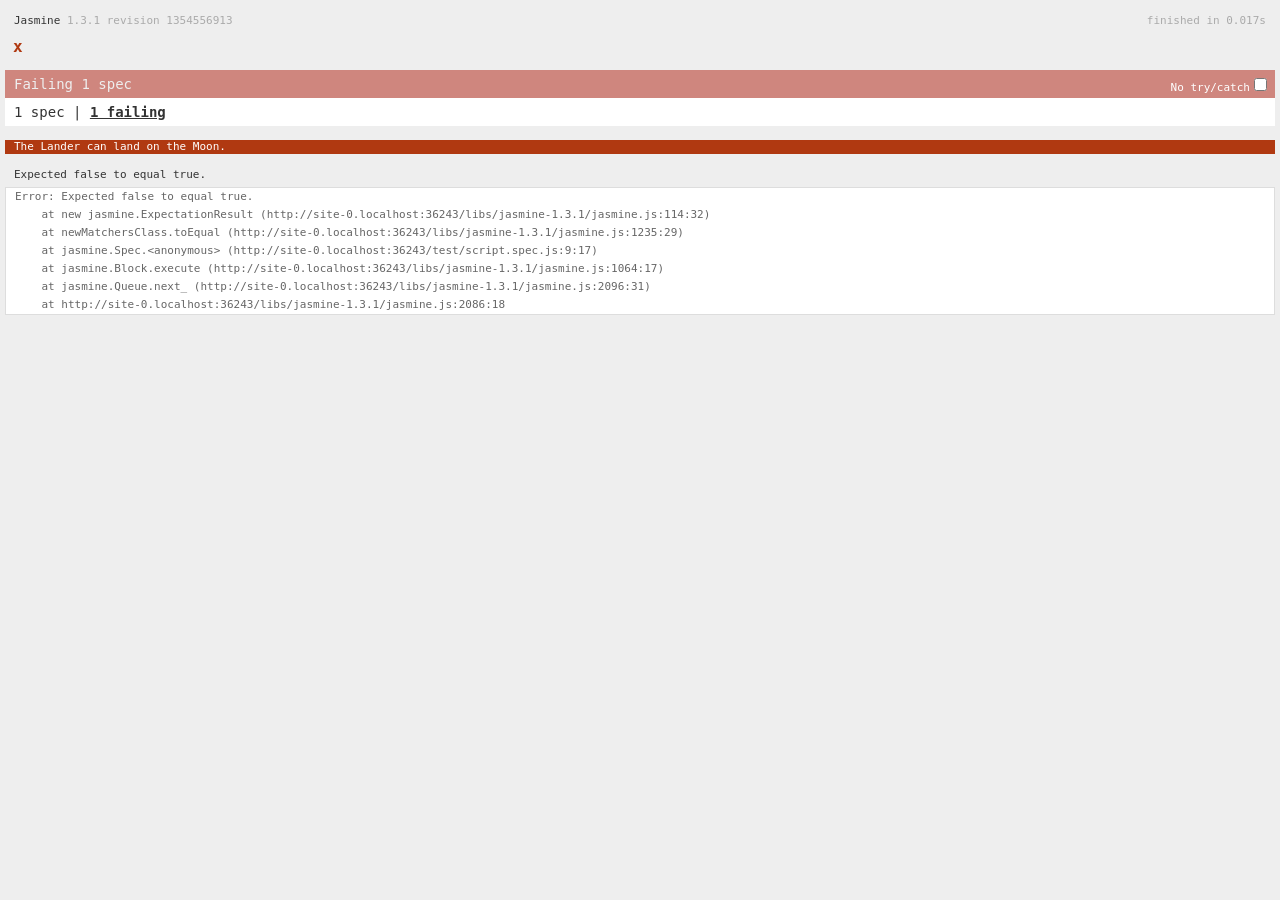
<file: SpecRunner.html>
<!DOCTYPE HTML PUBLIC "-//W3C//DTD HTML 4.01 Transitional//EN"
  "http://www.w3.org/TR/html4/loose.dtd">
<html>
<head>
  <title>Jasmine Spec Runner</title>

  <link rel="shortcut icon" type="image/png" href="libs/jasmine-1.3.1/jasmine_favicon.png">
  <link rel="stylesheet" type="text/css" href="libs/jasmine-1.3.1/jasmine.css">
  <script type="text/javascript" src="libs/jasmine-1.3.1/jasmine.js"></script>
  <script type="text/javascript" src="libs/jasmine-1.3.1/jasmine-html.js"></script>

  <script src="libs/jquery.2.0.3.js"></script>
  <script src="libs/jasmine-jquery.js"></script>

  <!-- include source files here... -->
  <script type="text/javascript" src="js/script.js"></script>

  <!-- include spec files here... -->
  <script type="text/javascript" src="test/script.spec.js"></script>

  <script type="text/javascript">
    (function() {
      jasmine.getFixtures().fixturesPath = 'html';

      var jasmineEnv = jasmine.getEnv();
      jasmineEnv.updateInterval = 1000;

      var htmlReporter = new jasmine.HtmlReporter();

      jasmineEnv.addReporter(htmlReporter);

      jasmineEnv.specFilter = function(spec) {
        return htmlReporter.specFilter(spec);
      };

      var currentWindowOnload = window.onload;

      window.onload = function() {
        if (currentWindowOnload) {
          currentWindowOnload();
        }
        execJasmine();
      };

      function execJasmine() {
        jasmineEnv.execute();
      }

    })();
  </script>

</head>

<body>
</body>
</html>
</file>
<file: libs/jasmine-1.3.1/jasmine.css>
body { background-color: #eeeeee; padding: 0; margin: 5px; overflow-y: scroll; }

#HTMLReporter { font-size: 11px; font-family: Monaco, "Lucida Console", monospace; line-height: 14px; color: #333333; }
#HTMLReporter a { text-decoration: none; }
#HTMLReporter a:hover { text-decoration: underline; }
#HTMLReporter p, #HTMLReporter h1, #HTMLReporter h2, #HTMLReporter h3, #HTMLReporter h4, #HTMLReporter h5, #HTMLReporter h6 { margin: 0; line-height: 14px; }
#HTMLReporter .banner, #HTMLReporter .symbolSummary, #HTMLReporter .summary, #HTMLReporter .resultMessage, #HTMLReporter .specDetail .description, #HTMLReporter .alert .bar, #HTMLReporter .stackTrace { padding-left: 9px; padding-right: 9px; }
#HTMLReporter #jasmine_content { position: fixed; right: 100%; }
#HTMLReporter .version { color: #aaaaaa; }
#HTMLReporter .banner { margin-top: 14px; }
#HTMLReporter .duration { color: #aaaaaa; float: right; }
#HTMLReporter .symbolSummary { overflow: hidden; *zoom: 1; margin: 14px 0; }
#HTMLReporter .symbolSummary li { display: block; float: left; height: 7px; width: 14px; margin-bottom: 7px; font-size: 16px; }
#HTMLReporter .symbolSummary li.passed { font-size: 14px; }
#HTMLReporter .symbolSummary li.passed:before { color: #5e7d00; content: "\02022"; }
#HTMLReporter .symbolSummary li.failed { line-height: 9px; }
#HTMLReporter .symbolSummary li.failed:before { color: #b03911; content: "x"; font-weight: bold; margin-left: -1px; }
#HTMLReporter .symbolSummary li.skipped { font-size: 14px; }
#HTMLReporter .symbolSummary li.skipped:before { color: #bababa; content: "\02022"; }
#HTMLReporter .symbolSummary li.pending { line-height: 11px; }
#HTMLReporter .symbolSummary li.pending:before { color: #aaaaaa; content: "-"; }
#HTMLReporter .exceptions { color: #fff; float: right; margin-top: 5px; margin-right: 5px; }
#HTMLReporter .bar { line-height: 28px; font-size: 14px; display: block; color: #eee; }
#HTMLReporter .runningAlert { background-color: #666666; }
#HTMLReporter .skippedAlert { background-color: #aaaaaa; }
#HTMLReporter .skippedAlert:first-child { background-color: #333333; }
#HTMLReporter .skippedAlert:hover { text-decoration: none; color: white; text-decoration: underline; }
#HTMLReporter .passingAlert { background-color: #a6b779; }
#HTMLReporter .passingAlert:first-child { background-color: #5e7d00; }
#HTMLReporter .failingAlert { background-color: #cf867e; }
#HTMLReporter .failingAlert:first-child { background-color: #b03911; }
#HTMLReporter .results { margin-top: 14px; }
#HTMLReporter #details { display: none; }
#HTMLReporter .resultsMenu, #HTMLReporter .resultsMenu a { background-color: #fff; color: #333333; }
#HTMLReporter.showDetails .summaryMenuItem { font-weight: normal; text-decoration: inherit; }
#HTMLReporter.showDetails .summaryMenuItem:hover { text-decoration: underline; }
#HTMLReporter.showDetails .detailsMenuItem { font-weight: bold; text-decoration: underline; }
#HTMLReporter.showDetails .summary { display: none; }
#HTMLReporter.showDetails #details { display: block; }
#HTMLReporter .summaryMenuItem { font-weight: bold; text-decoration: underline; }
#HTMLReporter .summary { margin-top: 14px; }
#HTMLReporter .summary .suite .suite, #HTMLReporter .summary .specSummary { margin-left: 14px; }
#HTMLReporter .summary .specSummary.passed a { color: #5e7d00; }
#HTMLReporter .summary .specSummary.failed a { color: #b03911; }
#HTMLReporter .description + .suite { margin-top: 0; }
#HTMLReporter .suite { margin-top: 14px; }
#HTMLReporter .suite a { color: #333333; }
#HTMLReporter #details .specDetail { margin-bottom: 28px; }
#HTMLReporter #details .specDetail .description { display: block; color: white; background-color: #b03911; }
#HTMLReporter .resultMessage { padding-top: 14px; color: #333333; }
#HTMLReporter .resultMessage span.result { display: block; }
#HTMLReporter .stackTrace { margin: 5px 0 0 0; max-height: 224px; overflow: auto; line-height: 18px; color: #666666; border: 1px solid #ddd; background: white; white-space: pre; }

#TrivialReporter { padding: 8px 13px; position: absolute; top: 0; bottom: 0; left: 0; right: 0; overflow-y: scroll; background-color: white; font-family: "Helvetica Neue Light", "Lucida Grande", "Calibri", "Arial", sans-serif; /*.resultMessage {*/ /*white-space: pre;*/ /*}*/ }
#TrivialReporter a:visited, #TrivialReporter a { color: #303; }
#TrivialReporter a:hover, #TrivialReporter a:active { color: blue; }
#TrivialReporter .run_spec { float: right; padding-right: 5px; font-size: .8em; text-decoration: none; }
#TrivialReporter .banner { color: #303; background-color: #fef; padding: 5px; }
#TrivialReporter .logo { float: left; font-size: 1.1em; padding-left: 5px; }
#TrivialReporter .logo .version { font-size: .6em; padding-left: 1em; }
#TrivialReporter .runner.running { background-color: yellow; }
#TrivialReporter .options { text-align: right; font-size: .8em; }
#TrivialReporter .suite { border: 1px outset gray; margin: 5px 0; padding-left: 1em; }
#TrivialReporter .suite .suite { margin: 5px; }
#TrivialReporter .suite.passed { background-color: #dfd; }
#TrivialReporter .suite.failed { background-color: #fdd; }
#TrivialReporter .spec { margin: 5px; padding-left: 1em; clear: both; }
#TrivialReporter .spec.failed, #TrivialReporter .spec.passed, #TrivialReporter .spec.skipped { padding-bottom: 5px; border: 1px solid gray; }
#TrivialReporter .spec.failed { background-color: #fbb; border-color: red; }
#TrivialReporter .spec.passed { background-color: #bfb; border-color: green; }
#TrivialReporter .spec.skipped { background-color: #bbb; }
#TrivialReporter .messages { border-left: 1px dashed gray; padding-left: 1em; padding-right: 1em; }
#TrivialReporter .passed { background-color: #cfc; display: none; }
#TrivialReporter .failed { background-color: #fbb; }
#TrivialReporter .skipped { color: #777; background-color: #eee; display: none; }
#TrivialReporter .resultMessage span.result { display: block; line-height: 2em; color: black; }
#TrivialReporter .resultMessage .mismatch { color: black; }
#TrivialReporter .stackTrace { white-space: pre; font-size: .8em; margin-left: 10px; max-height: 5em; overflow: auto; border: 1px inset red; padding: 1em; background: #eef; }
#TrivialReporter .finished-at { padding-left: 1em; font-size: .6em; }
#TrivialReporter.show-passed .passed, #TrivialReporter.show-skipped .skipped { display: block; }
#TrivialReporter #jasmine_content { position: fixed; right: 100%; }
#TrivialReporter .runner { border: 1px solid gray; display: block; margin: 5px 0; padding: 2px 0 2px 10px; }
</file>
